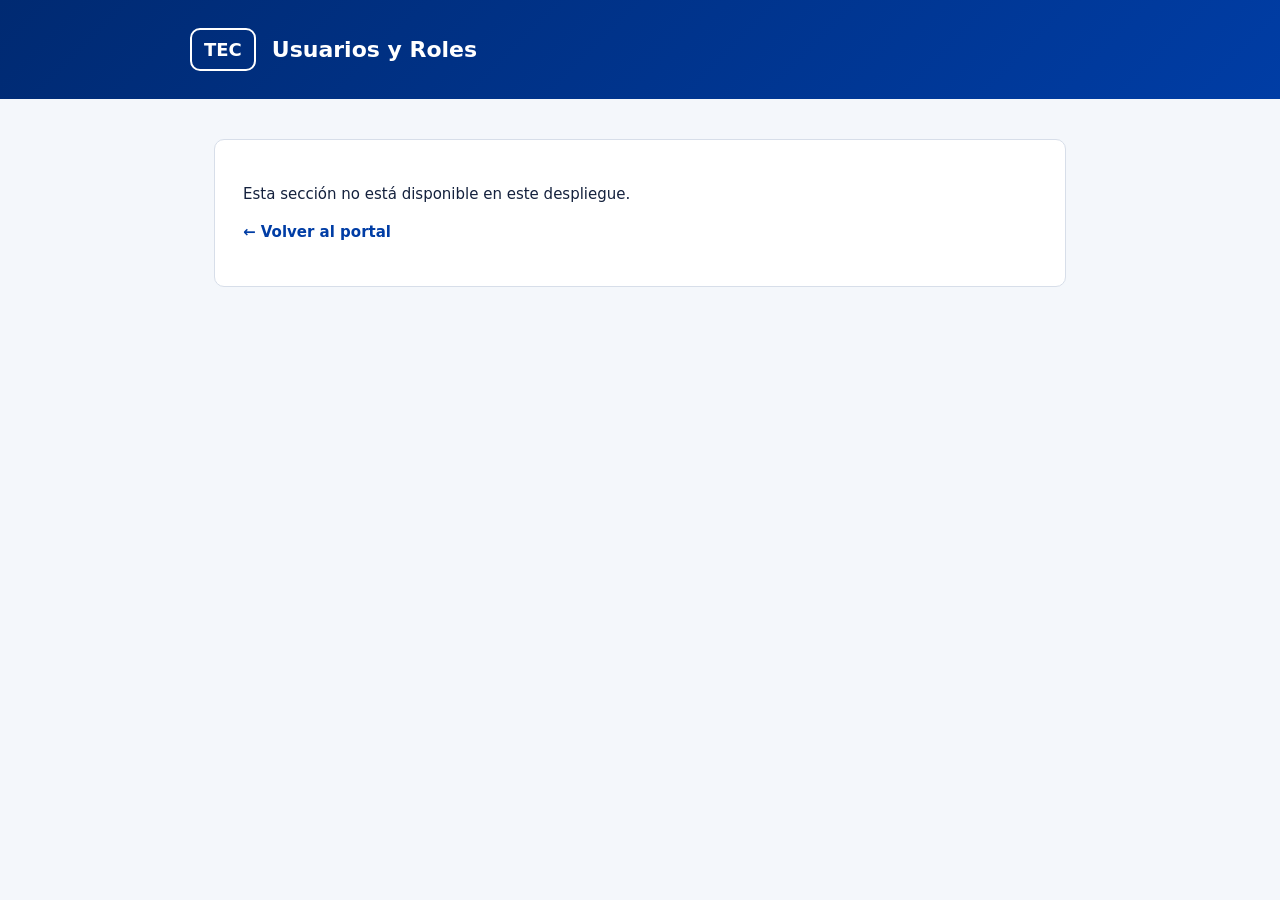
<file: frontend/static/usuarios_roles_dashboard.html>
<!DOCTYPE html>
<html lang="es">
<head>
<meta charset="utf-8">
<meta name="viewport" content="width=device-width, initial-scale=1">
<title>Usuarios y Roles · TEC</title>
<style>
  :root { --azul: #003da5; --azul-osc: #002a72; --tinta: #14213d; --gris: #5b6478; --fondo: #f4f7fb; }
  * { box-sizing: border-box; }
  body { margin: 0; font: 15px/1.5 system-ui, -apple-system, "Segoe UI", sans-serif; color: var(--tinta); background: var(--fondo); }
  header { background: linear-gradient(135deg, var(--azul-osc), var(--azul)); color: #fff; padding: 28px 24px; }
  .marca { display: flex; align-items: center; gap: 16px; max-width: 900px; margin: 0 auto; }
  .marca-tec { font-weight: 800; font-size: 18px; border: 2px solid #fff; border-radius: 10px; padding: 6px 12px; }
  h1 { margin: 0; font-size: 22px; }
  main { max-width: 900px; margin: 40px auto; padding: 0 24px; }
  .aviso { background: #fff; border: 1px solid #d7dee9; border-radius: 10px; padding: 28px; }
  a.volver { color: var(--azul); font-weight: 600; text-decoration: none; }
  a.volver:hover { text-decoration: underline; }
</style>
</head>
<body>
<header>
  <div class="marca">
    <span class="marca-tec">TEC</span>
    <h1>Usuarios y Roles</h1>
  </div>
</header>
<main>
  <div class="aviso">
    <p>Esta sección no está disponible en este despliegue.</p>
    <p><a class="volver" href="/">&larr; Volver al portal</a></p>
  </div>
</main>
</body>
</html>
</file>
